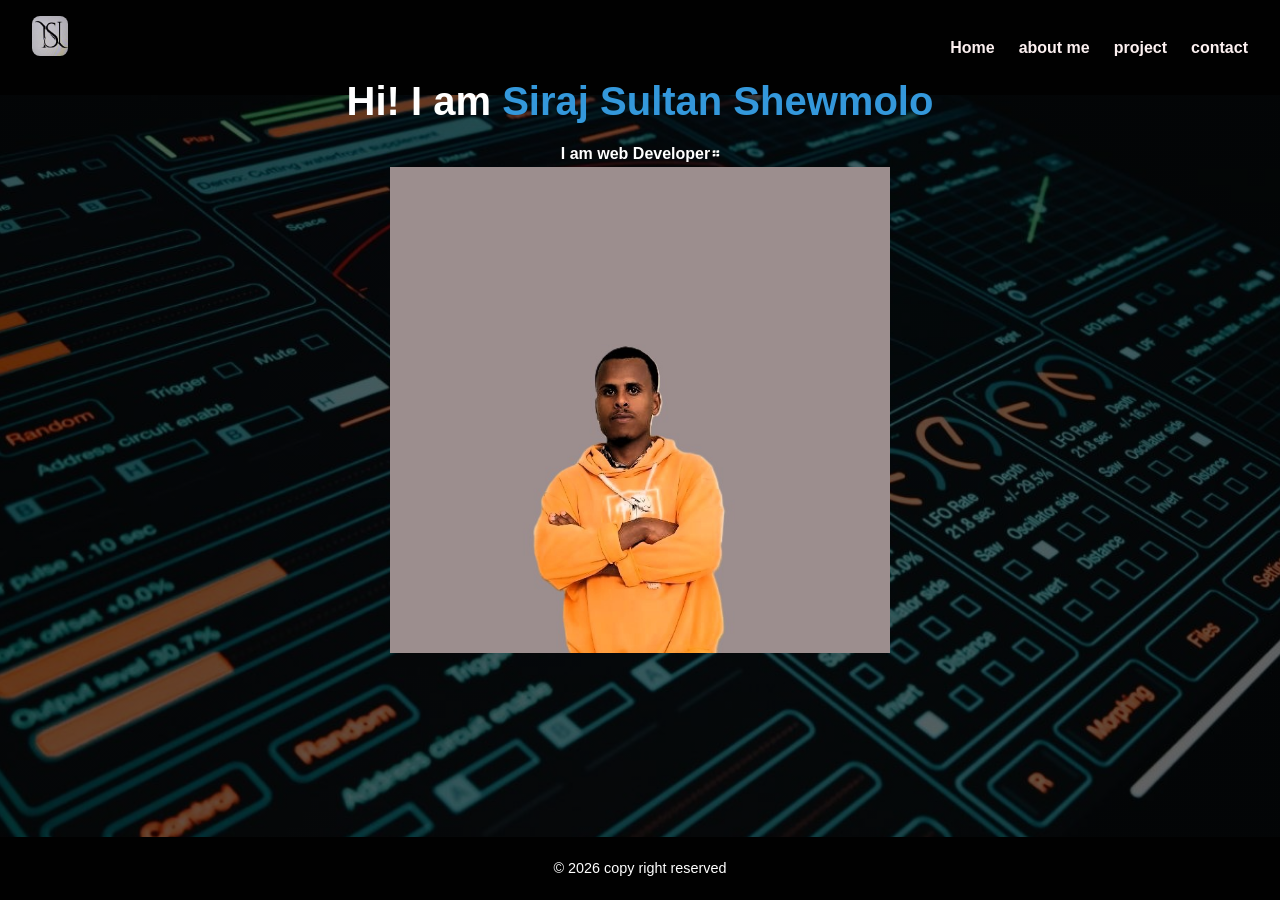
<file: index.html>
<!doctype html>
<html lang="am">
  <head>
    <meta charset="UTF-8" />
    <meta name="viewport" content="width=device-width, initial-scale=1.0" />
    <title>personal-portfolio</title>
    <link rel="stylesheet" href="Css/style.css" />
    <link rel="icon" href="images/logo.jpg">
  </head>
  <body>
    <header>
      <nav class="navbar">
        <div class="logo">
          <a href="index.html">
            <img src="images/logo.jpg" alt="My Logo" />
          </a>
        </div>
        <ul class="nav-links">
          <li><a href="index.html">Home</a></li>
          <li><a href="about.html">about me</a></li>
          <li><a href="project.html">project</a></li>
          <li><a href="contact.html">contact</a></li>
        </ul>
      </nav>
    </header>
    <section id="me" class="intro">
      <div class="hero-content">
        <h2>Hi! I am <span class="highlight">Siraj Sultan Shewmolo</span></h2>
        <p><b>I am web Developer።</b></p>
        <img src="images/profile.jpg" alt="image" width="500" />
      </div>
    </section>
    <footer>
      <p>&copy; 2026 copy right reserved</p>
    </footer>
  </body>
</html>
</file>
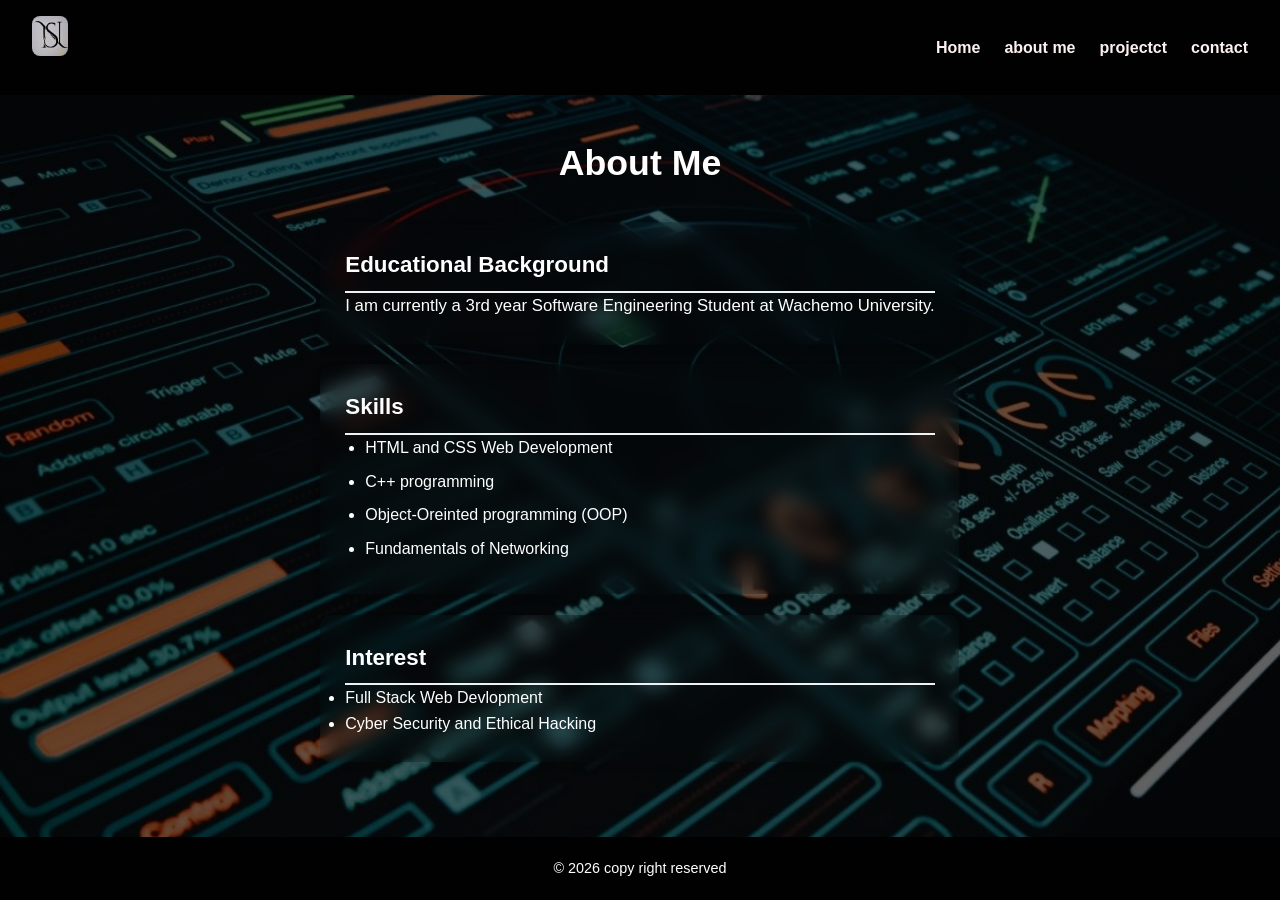
<file: about.html>
<!doctype html>
<html lang="en">
  <head>
    <meta charset="UTF-8" />
    <meta name="viewport" content="width=device-width, initial-scale=1.0" />
    <title>my portfolio</title>
    <link rel="stylesheet" href="Css/style.css" />
  </head>
  <body>
    <header>
      <nav class="navbar">
        <div class="logo">
          <a href="index.html">
            <img src="images/logo.jpg" alt="My Logo" />
          </a>
        </div>
        <ul class="nav-links">
          <li><a href="index.html">Home</a></li>

          <li><a href="about.html">about me</a></li>
          <li><a href="project.html">projectct</a></li>
          <li><a href="contact.html">contact</a></li>
        </ul>
      </nav>
    </header>
    <main class="about-container">
      <h1 class="page-title">About Me</h1>
      <section class="about-card">
        <h2>Educational Background</h2>
        <p>
          I am currently a 3rd year Software Engineering Student at Wachemo
          University.
        </p>
      </section>
      <section class="about-card">
        <h2>Skills</h2>
        <ul class="skills-list">
          <li>HTML and CSS Web Development</li>
          <li>C++ programming</li>
          <li>Object-Oreinted programming (OOP)</li>
          <li>Fundamentals of Networking</li>
        </ul>
      </section>
      <section class="about-card">
        <h2>Interest</h2>
        <ul class="interest-list">
          <li>Full Stack Web Devlopment</li>
          <li>Cyber Security and Ethical Hacking</li>
        </ul>
      </section>
    </main>
    <footer>
      <p>&copy; 2026 copy right reserved</p>
    </footer>
  </body>
</html>
</file>
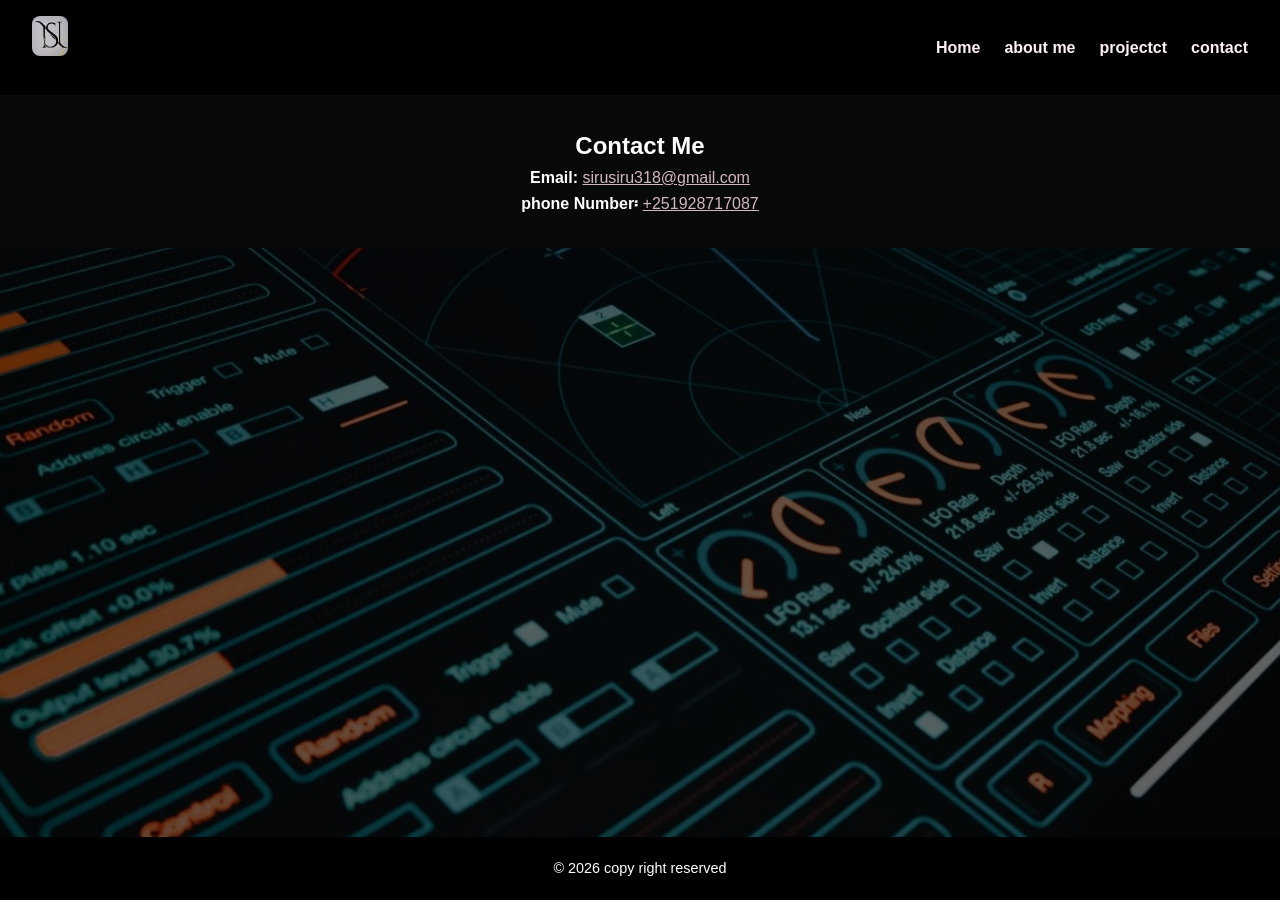
<file: contact.html>
<!doctype html>
<html lang="en">
  <head>
    <meta charset="UTF-8" />
    <meta name="viewport" content="width=device-width, initial-scale=1.0" />
    <title>my portfolio</title>
    <link rel="stylesheet" href="Css/style.css" />
  </head>
  <body>
    <header>
      <nav class="navbar">
        <div class="logo">
          <a href="index.html">
            <img src="images/logo.jpg" alt="My Logo" />
          </a>
        </div>
        <ul class="nav-links">
          <li><a href="index.html">Home</a></li>
          <li><a href="about.html">about me</a></li>
          <li><a href="project.html">projectct</a></li>
          <li><a href="contact.html">contact</a></li>
        </ul>
      </nav>
    </header>

    <section id="contact" class="contact">
      <h2>Contact Me</h2>
      <p>
        <strong>Email:</strong>
        <a href="mailto:sirusiru318@gmail.com">sirusiru318@gmail.com</a>
      </p>
      <p>
        <strong>phone Number፡</strong>
        <a href="Tel:+251928717087">+251928717087</a>
      </p>
    </section>
    <footer>
      <p>&copy; 2026 copy right reserved</p>
    </footer>
  </body>
</html>
</file>
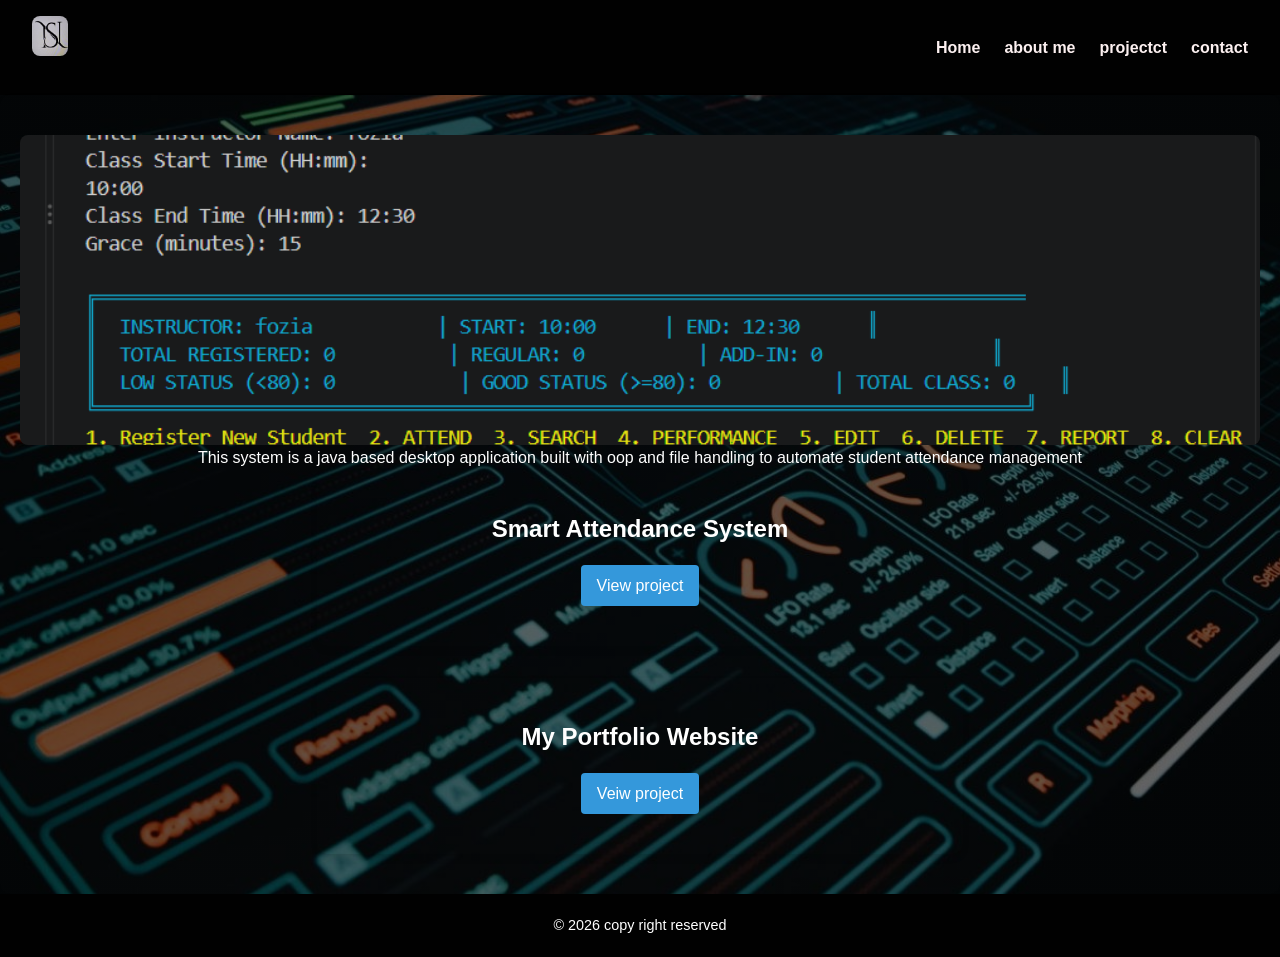
<file: project.html>
<!doctype html>
<html lang="en">
  <head>
    <meta charset="UTF-8" />
    <meta name="viewport" content="width=device-width, initial-scale=1.0" />
    <title>my portfolio</title>
    <link rel="stylesheet" href="Css/style.css" />
  </head>
  <body>
    <header>
      <nav class="navbar">
        <div class="logo">
          <a href="index.html">
            <img src="images/logo.jpg" alt="My Logo" />
          </a>
        </div>
        <ul class="nav-links">
          <li><a href="index.html">Home</a></li>
          <li><a href="about.html">about me</a></li>
          <li><a href="project.html">projectct</a></li>
          <li><a href="contact.html">contact</a></li>
        </ul>
      </nav>
    </header>
    <section class="project-card">
      <img
        src="images/project1.png"
        alt="smart attendance System"
        class="project-image"
      />

      <p>
        This system is a java based desktop application built with oop and file
        handling to automate student attendance management
      </p>
      <div class="project-grid">
        <div class="project-card">
          <h2>Smart Attendance System</h2>
          <a href="https://github.com/siru-28" target="_blank" class="btn"
            >View project</a
          >
        </div>
        <div class="project-card">
          <h2>My Portfolio Website</h2>
          <a href="https://github.com/siru-28" class="btn">Veiw project</a>
        </div>
      </div>
    </section>
    <footer>
      <p>&copy; 2026 copy right reserved</p>
    </footer>
  </body>
</html>
</file>
<file: Css/style.css>
/*General Styles*/
* {
  margin: 0;
  padding: 0;
  box-sizing: border-box;
  font-family: Arial, sans-serif;
}

body {
  background-repeat: no-repeat;
  background-size: cover;
  background-position: center;
  background-attachment: fixed;
  background-image:
    linear-gradient(rgba(0, 0, 0, 0.6), rgba(0, 0, 0, 0.6)),
    url("../images/bg.jpg");
  font-family: "Segoe UI", Tahoma, Geneva, Verdana, sans-serif;
  color: #ffffff;
  line-height: 1.6;
  margin: 0;
  padding: 0;
  display: flex;
  flex-direction: column;
  min-height: 100vh;
}

/* Header & Navbar */
.navbar {
  display: flex;
  justify-content: space-between;
  align-items: center;
  background-color: #010101;
  padding: 1rem 2rem;
  color: #f2eeee;
}
.nav-links {
  display: flex;
  list-style: none;
}

.nav-links li {
  margin-left: 1.5rem;
}

.nav-links a {
  color: #fcf0f0;
  text-decoration: none;
  font-weight: bold;
}

/* Hero Section */
.intro {
  height: 60vh;
  display: flex;
  justify-content: center;
  align-items: center;
  text-align: center;
  background-color: transparent;
  padding: 0 1rem;
}

.intro h2 {
  font-size: 2.5rem;
  margin-bottom: 0.5rem;
}

.highlight {
  color: #3498db;
}

/* Projects Section */
.projects h2 {
  margin-bottom: 2rem;
  text-align: center;
  color: #ffffff;
  margin-bottom: 30px;
}

.project-grid {
  display: flex;
  justify-content: center;
  gap: 2rem;
  flex-wrap: wrap;
}

.project-card {
  background: transparent;
  color: #0c0c0ccb;
  border-radius: 10px;
  box-shadow: 0 4px 6px rgba(0, 0, 0, 0.1);
  width: 100%;
  display: flex;
  flex-direction: column;
  align-items: center;
  justify-content: center;
  padding: 40px 20px;
}
.project-card h2,
.project-card p {
  color: #ffffff;
}
.project-card img {
  width: 100%;
  height: 310px;
  object-fit: cover;
  border-radius: 8px;
}
.logo img {
  width: auto;
  height: 40px;
  object-fit: contain;
  border-radius: 8px;
  margin-bottom: 15px;
}

.btn {
  display: inline-block;
  margin-top: 1rem;
  padding: 0.5rem 1rem;
  background-color: #3498db;
  color: white;
  text-decoration: none;
  border-radius: 4px;
}

/* Contact Section & Footer */
.contact {
  background-color: #080909;
  color: white;
  text-align: center;
  padding: 2rem 1rem;
}
.contact a {
  color: #d3b8c2;
}
.aboout {
  background-color: #2c3e50;
  color: white;
  text-align: center;
  padding: 2rem 1rem;
}
.about-container {
  max-width: 800px;
  margin: 40px auto;
  padding: 0 20px;
}
.page-title {
  text-align: center;
  color: #ffffff;
  margin-bottom: 30px;
  font-size: 2.23rem;
}
.about-card {
  background: transparent;
  backdrop-filter: blur(10px);
  padding: 25px;
  margin-bottom: 20px;
  border-radius: 10px;
  box-shadow: 0 4px 10px rgba(0, 0, 0, 0.05);
}
.about-card h2 {
  color: #ffffff;
  margin-top: 0;
  font-size: 1.4rem;
  border-bottom: 2px solid #eef2f5;
  padding-bottom: 8px;
}
.about-card p {
  line-height: 1.6;
  font-size: 1.05rem;
}
.skills-list,
.interest-liist {
  padding-left: 20px;
  margin: 0;
  color: #ffffff;
  list-style-type: disc;
}
.skills-list li,
.interest-liist li {
  margin-bottom: 8px;
  font-size: 1rem;
}
project-image {
  align-items: center;
}

footer {
  text-align: center;
  padding: 20px;
  background-color: #010101;
  color: #ffffff;
  font-size: 0.9rem;
  margin-top: auto;
  width: 100%;
}
</file>
